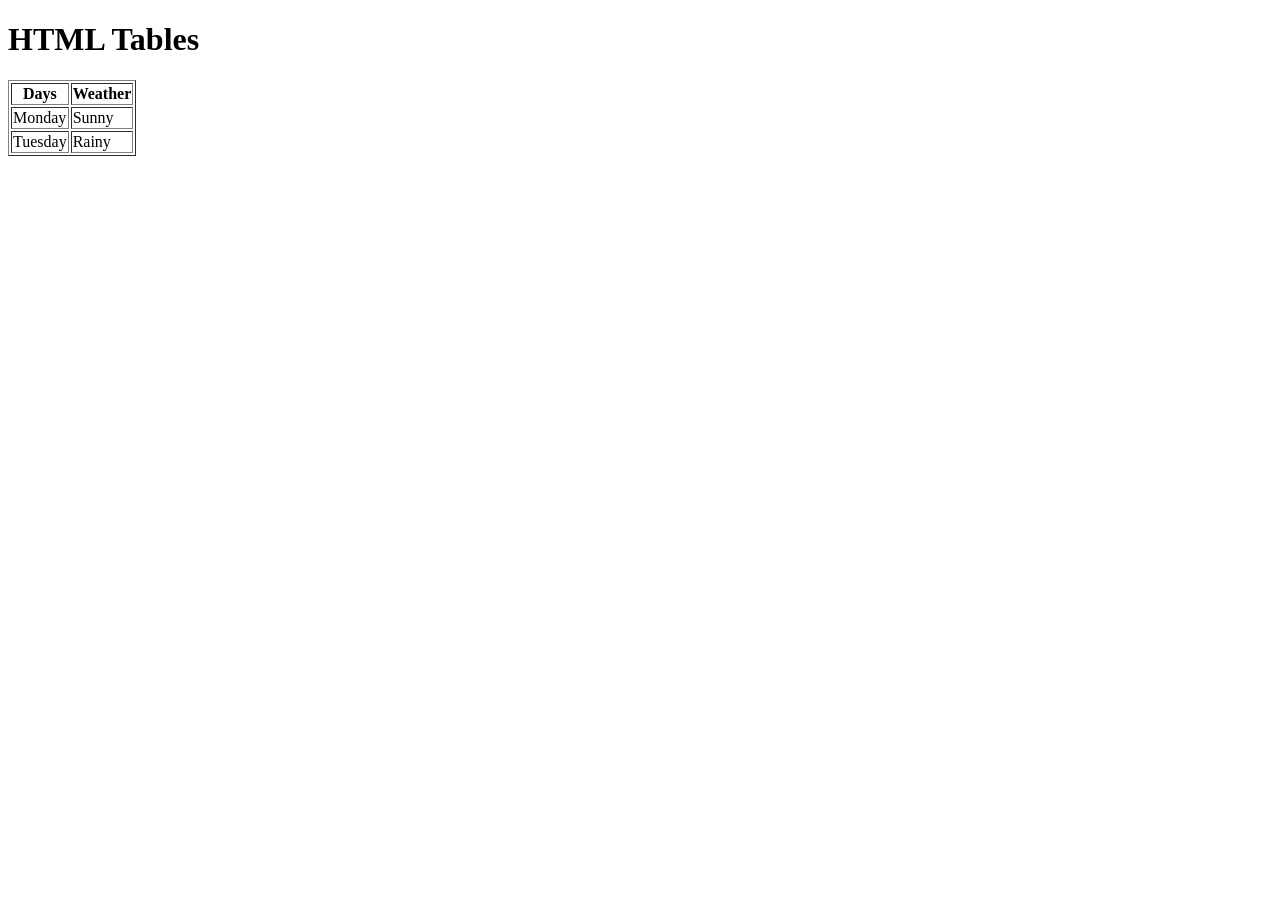
<file: table_example.html>
<!DOCTYPE html>

<html>
    <head>
        <title>List Example</title>
    </head>

    <body>
        <h1>HTML Tables</h1>
        <table border="1">
            <tr>
                <th>Days</th>
                <th>Weather</th>
                <tr>
                    <td>Monday</td>
                    <td>Sunny</td>
                </tr>
               <tr>
                <td>Tuesday</td>
                <td>Rainy</td>
               </tr> 
        </table>
    </body>
</html>
</file>
